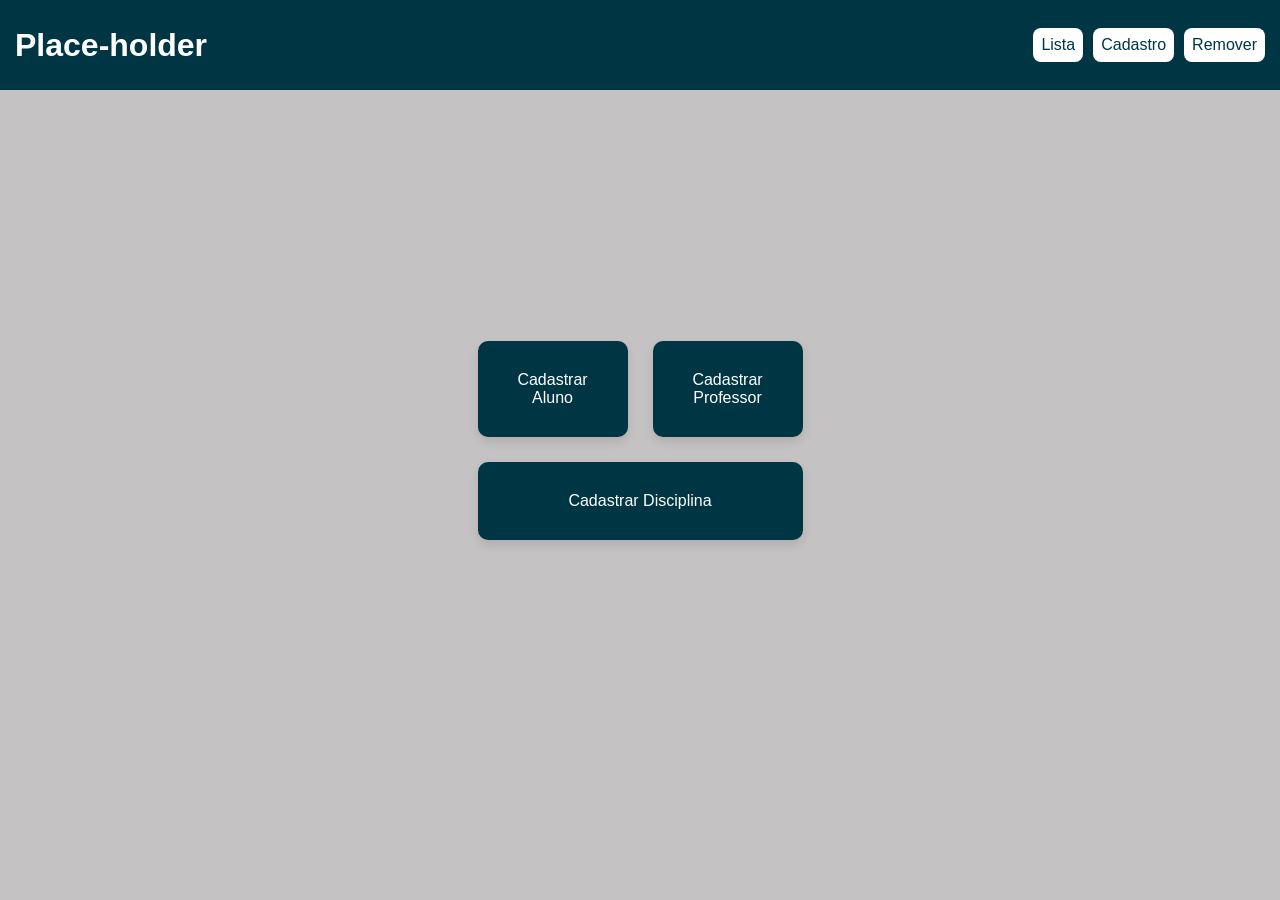
<file: src/main/resources/public/cadastro.html>
<!DOCTYPE html>
<html lang="pt-br">
<head>
    <meta charset="UTF-8">
    <meta name="viewport" content="width=device-width, initial-scale=1.0">
    <title>Cadastro</title>
    <link rel="stylesheet" href="css/estilo.css">
</head>
<body>

<header>
  <div class="titulo">
    <h1>Place-holder</h1>
  </div>

  <div class="botoes">
    <button class="botao"><a href="lista.html">Lista</a></button>
    <button class="botao"><a href="cadastro.html">Cadastro</a></button>
    <button class="botao"><a href="remover.html">Remover</a></button>
   
</header>

<div class="content">
  <div class="container">
    <button class="item"><a href="templates/cadastro/cadastroAluno.html">Cadastrar Aluno</a></button>
    <button class="item"><a href="templates/cadastro/cadastroProfessor.html">Cadastrar Professor</a></button>
    <button class="item"><a href="templates/cadastro/cadastroDisciplina.html">Cadastrar Disciplina</a></button>
  </div>
</div>


</body>
</html>
</file>
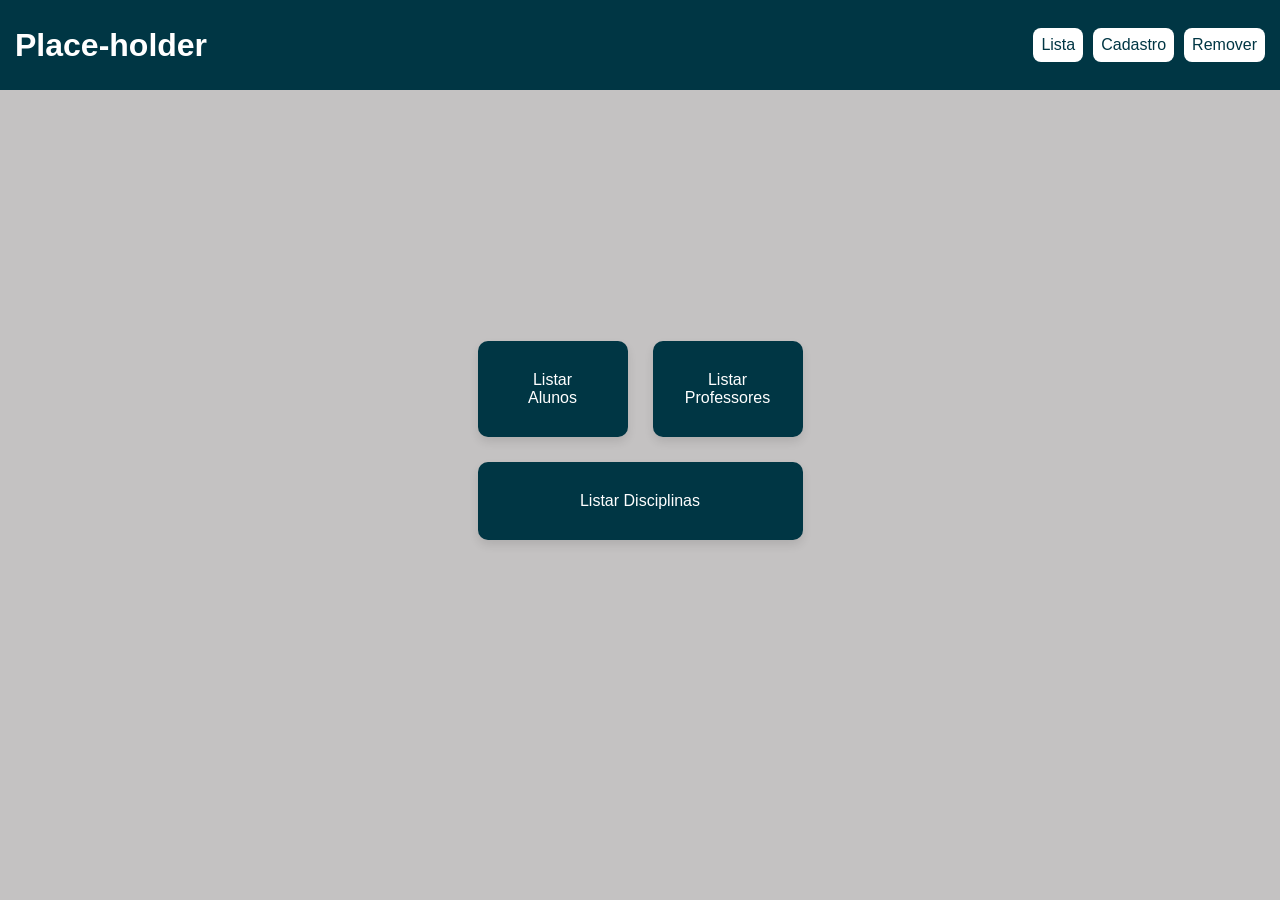
<file: src/main/resources/public/lista.html>
<!DOCTYPE html>
<html lang="pt-br">
<head>
    <meta charset="UTF-8">
    <meta name="viewport" content="width=device-width, initial-scale=1.0">
    <title>Cadastro</title>
    <link rel="stylesheet" href="css/estilo.css">
</head>
<body>

<header>
  <div class="titulo">
    <h1>Place-holder</h1>
  </div>

  <div class="botoes">
    <button class="botao"><a href="lista.html">Lista</a></button>
    <button class="botao"><a href="cadastro.html">Cadastro</a></button>
    <button class="botao"><a href="remover.html">Remover</a></button>

  </div>
</header>

<div class="content">
  <div class="container">
    <button class="item"><a href="templates/lista/listaAluno.html">Listar Alunos</a></button>
    <button class="item"><a href="lista/listasProfessor.html">Listar Professores</a></button>
    <button class="item"><a href="lista/listaDisciplina.html">Listar Disciplinas</a></button>
  </div>
</div>

</body>
</html>
</file>
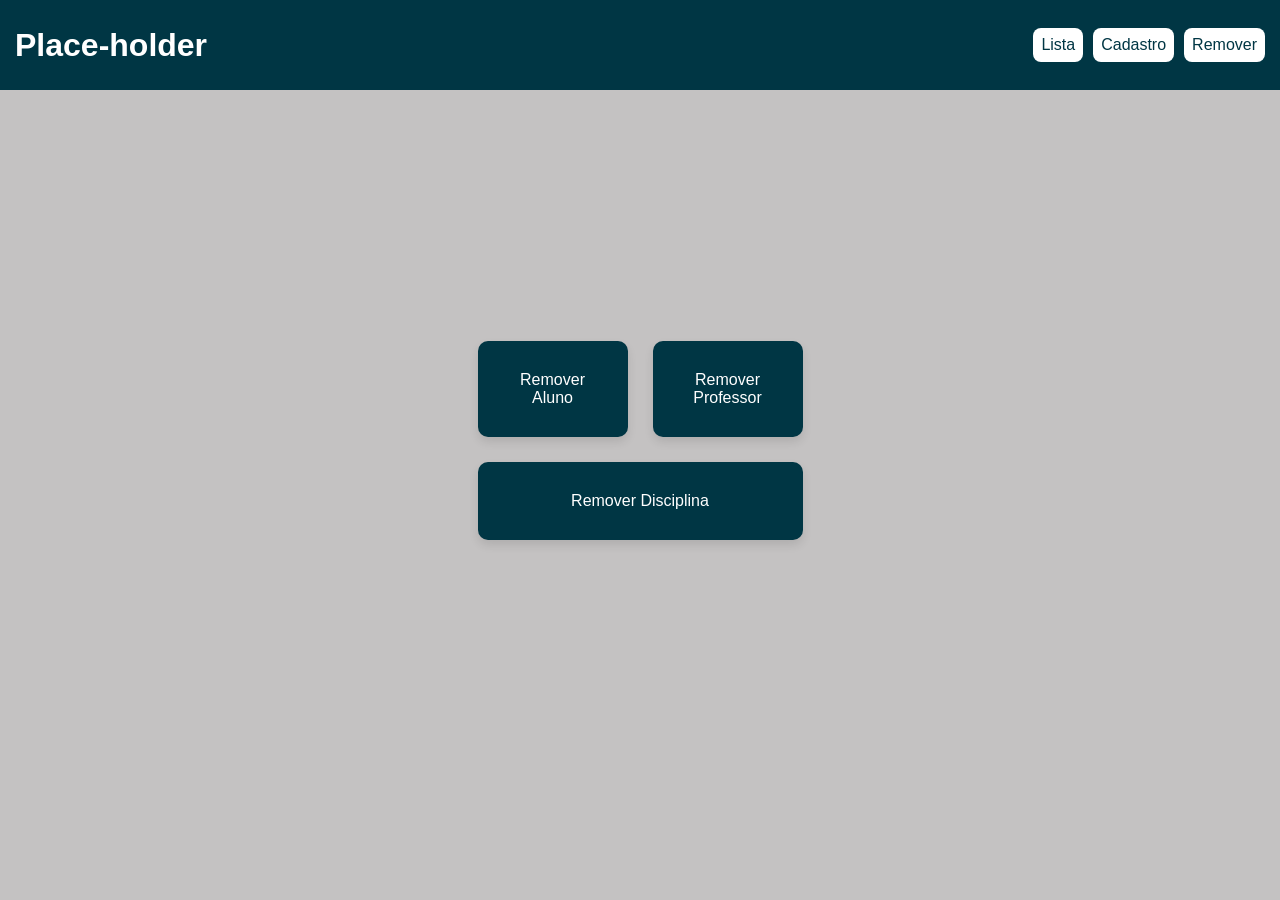
<file: src/main/resources/public/remover.html>
<!DOCTYPE html>
<html lang="pt-br">
<head>
    <meta charset="UTF-8">
    <meta name="viewport" content="width=device-width, initial-scale=1.0">
    <title>Cadastro</title>
    <link rel="stylesheet" href="css/estilo.css">
</head>
<body>

<header>
  <div class="titulo">
    <h1>Place-holder</h1>
  </div>

  <div class="botoes">
    <button class="botao"><a href="lista.html">Lista</a></button>
    <button class="botao"><a href="cadastro.html">Cadastro</a></button>
    <button class="botao"><a href="remover.html">Remover</a></button>
  </div>
</header>

<div class="content">
  <div class="container">
    <button class="item"><a href="templates/remover/removeAluno.html">Remover Aluno</a></button>
    <button class="item"><a href="remover/removeProfessor.html">Remover Professor</a></button>
    <button class="item"><a href="remover/removeDisciplina.html">Remover Disciplina</a></button>
  </div>
</div>

</body>
</html>
</file>
<file: src/main/resources/public/css/estilo.css>
/* Reset de margens e padding */
* {
    margin: 0;
    padding: 0;
    box-sizing: border-box;
}

body {
    font-family: Arial, sans-serif;
    background-color: #c4c2c2;
    color: #333;
}
  
header {
    padding-left: 15px;
    padding-right: 15px;
    padding-bottom: 10px;
    padding-top: 10px;
    height: 90px;
    display: flex;
    align-items: center;
    background-color: #003644;
    color: white;
    justify-content:space-between;
}

a {
    color:#003644;
    text-decoration: none;
}
 
footer {
    background-color: #003644;
    padding: 20px;
    position: absolute;
    bottom: 0;
    width: 100%;
} 

.introducao {
    padding: 200px;
    display: flex;
    justify-content: space-around;
    align-items: center; 
    gap: 20px; 
}

.titulo2 {
    font-size: 3rem;
    font-weight: bold;
    color: #003644;
}

.descricao {
    font-size: 1.3rem;
    color: #555;
    max-width: 600px;
}

.content {
    display: flex;
    justify-content: center;
    align-items: center;
    height: 700px;
}

.botoes {
    display: flex;
    gap: 10px;
}

.botao {
    padding: 8px;
    background-color: #ffffff;
    color: white;
    border: none;
    border-radius: 8px;
    font-size: 16px;
    cursor: pointer;
    transition: all 0.3s ease;
}
 
.botao.index {
    background-color: #003644;
    color: white;
    padding: 25px;
}

.botao.index a{
    color: white;
}

.botao.index:hover {
    background-color: #155464;
    transform: scale(1.1);
    box-shadow: 0 5px 15px rgba(0, 0, 0, 0.2);
}

.botao:hover {
    background-color: #c4c2c2;
    transform: scale(1.1);
    box-shadow: 0 5px 15px rgba(0, 0, 0, 0.2);
}

.container {
    display: grid;
    grid-template-columns: repeat(2, 150px); 
    gap: 25px; 
    text-align: center;
    align-items: center;
    justify-content: center; 
}

.container button:nth-child(3) {
    grid-column: span 2; 
}


.item {
    padding: 30px;
    background-color: #003644;
    color: #ffffff;
    border: none;
    border-radius: 10px;
    font-size: 16px;
    cursor: pointer;
    transition: all 0.3s ease; 
    box-shadow: 0 5px 10px rgba(0, 0, 0, 0.1); 
}

.item a {
    color: #ffffff;
}

.item:hover {
    background-color: #125566;
    transform: scale(1.1); 
    box-shadow: 0 5px 15px rgba(0, 0, 0, 0.2);
}

.textoIndex {
    max-width: 600px; 
}

.form-container {
    max-width: 500px;
    margin: 50px auto;
    background: #fff;
    padding: 30px;
    border-radius: 10px;
    box-shadow: 0 5px 10px rgba(0,0,0,0.1);
  }
  .form-container h2 {
    text-align: center;
    margin-bottom: 20px;
    color: #003644;
  }
  .form-container label {
    display: block;
    margin-bottom: 5px;
    font-weight: bold;
    color: #003644;
  }
  .form-container input {
    width: 100%;
    padding: 10px;
    margin-bottom: 15px;
    border: 1px solid #ccc;
    border-radius: 5px;
  }
  .form-container button {
    width: 100%;
    padding: 10px;
    background-color: #003644;
    color: white;
    border: none;
    border-radius: 5px;
    font-size: 16px;
    cursor: pointer;
    transition: background-color 0.3s ease;
  }
  .form-container button:hover {
    background-color: #125566;
  }
</file>
